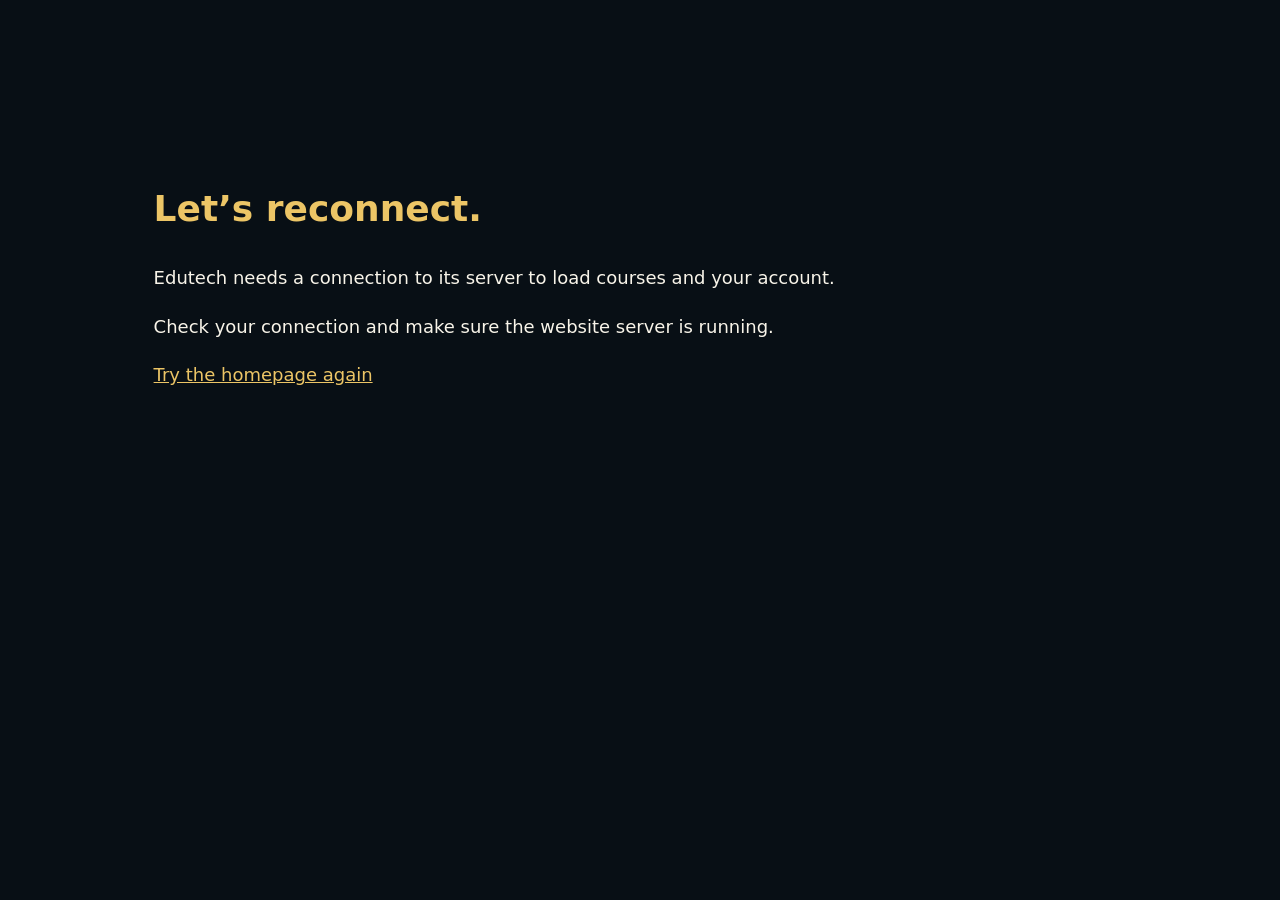
<file: static/offline.html>
<!doctype html><html lang="en"><meta charset="utf-8"><meta name="viewport" content="width=device-width,initial-scale=1"><title>Reconnect | Edutech</title><body style="margin:0;background:#080f15;color:#f8f4e9;font:18px/1.7 system-ui;padding:12vw"><h1 style="color:#ecc566">Let’s reconnect.</h1><p>Edutech needs a connection to its server to load courses and your account.</p><p>Check your connection and make sure the website server is running.</p><a href="/" style="color:#ecc566">Try the homepage again</a></body></html>
</file>
